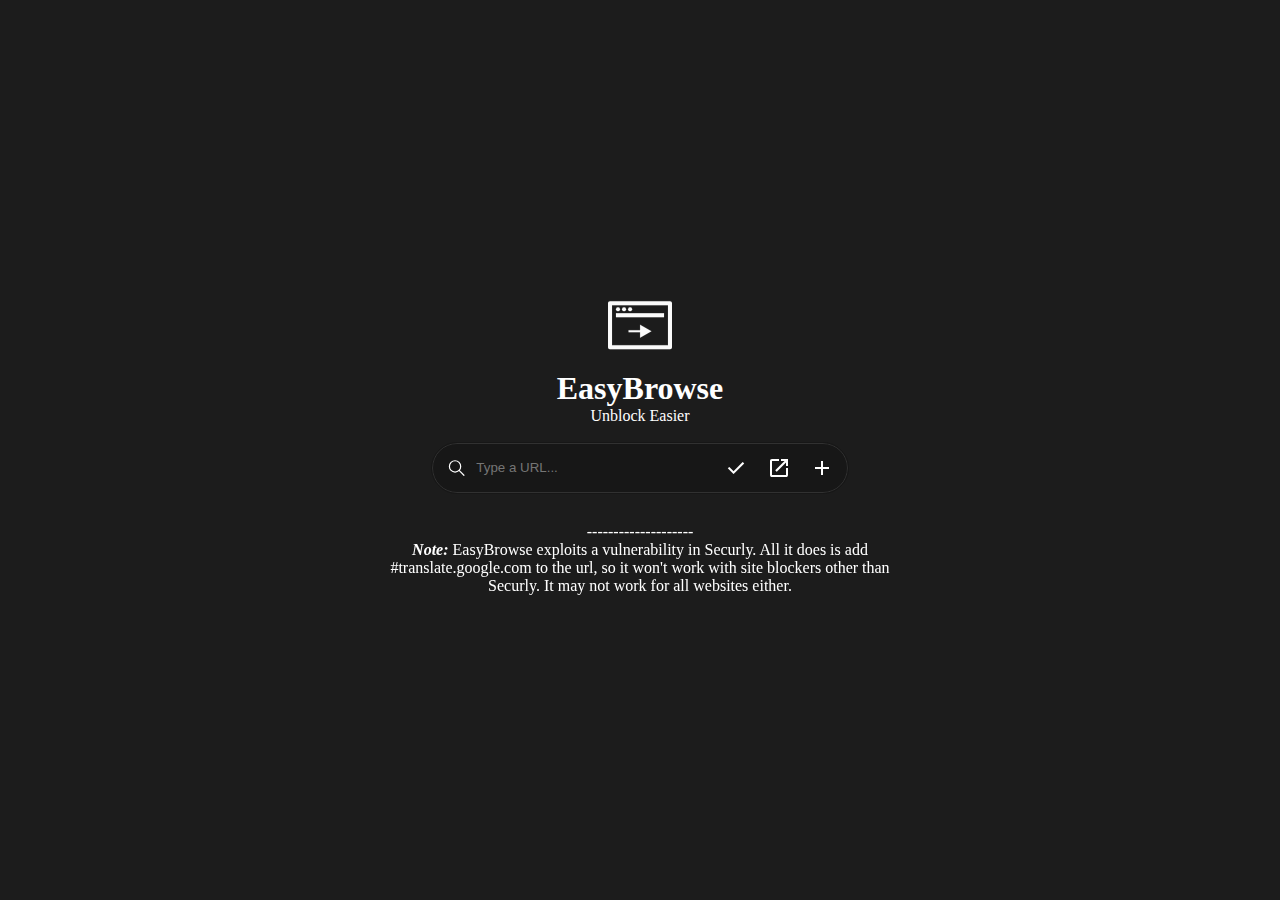
<file: index.html>
<!DOCTYPE html>
<html lang="en" data-theme="dark">
<head>
    <meta charset="UTF-8">
    <meta http-equiv="X-UA-Compatible" content="IE=edge">
    <meta name="viewport" content="width=device-width, initial-scale=1.0">
    <title>EasyBrowse</title>
    <link rel="icon" href="icon.png" />
    <link rel="manifest" href="manifest.json"/>
    <link rel="stylesheet" id="relsn" href="https://script-js.github.io/ezbrowse/newin.css">
    <link rel="stylesheet" href="https://fonts.googleapis.com/css2?family=Material+Symbols+Outlined:opsz,wght,FILL,GRAD@20..48,100..700,0..1,-50..200" />
</head>
    <style>
.material-symbols-outlined {
  font-variation-settings:
  'FILL' 0,
  'wght' 400,
  'GRAD' 0,
  'opsz' 24
}
</style>
<body>
    <style>
        a {
    color: white;
  }

  a:hover {
    background-color: white;
    color: black;
  }
    </style>
    <script>
      function run(url,nt) {
        var url1 = url.value
        if (url1.includes("http://") || url1.includes("https://")) {
          var urlrev = url1
        } else {
          var urlrev = "https://" + url1;
        }
        if (nt) {
          window.open(urlrev + "#translate.google.com")
        } else {
          location.replace(urlrev + "#translate.google.com")
        }
      }

      function addbm() {
        var url1 = searchq.value
        if (url1.includes("http://") || url1.includes("https://")) {
          var urlrev = url1 + "#translate.google.com"
        } else {
          var urlrev = "https://" + url1 + "#translate.google.com";
        }
        var title1 = prompt("Title of Website")
        if (title1) {
        var toadd = "<a href='" + urlrev + "' target='_blank'>" + title1 + "</a><br>";
        if (localStorage.getItem("ezbbm")) {
          localStorage.setItem("ezbbm",localStorage.getItem("ezbbm") + toadd)
        } else {
          localStorage.setItem("ezbbm","<p>--------------------</p><a href='javascript:removebm()'>Remove All Bookmarks</a><p>--------------------</p>" + toadd)
        }
        location.reload()
                          }
      }

      function removebm() {
        var con = confirm("Are you sure you want to delete all bookmarks?")
        if (con == true) {
          localStorage.setItem("ezbbm","")
          location.reload()
        }
      }
    </script>
    <svg style="transform: translate(0px, -20%);" fill="#fbfbfb" class="logo" version="1.1" xmlns="http://www.w3.org/2000/svg" xmlns:xlink="http://www.w3.org/1999/xlink" viewBox="0 0 490 490" xml:space="preserve" style="--darkreader-inline-fill: #1a1c1e; --darkreader-inline-stroke: #e5e3e0;" data-darkreader-inline-fill="" stroke="#fbfbfb" data-darkreader-inline-stroke=""><g id="SVGRepo_bgCarrier" stroke-width="0"></g><g id="SVGRepo_tracerCarrier" stroke-linecap="round" stroke-linejoin="round"></g><g id="SVGRepo_iconCarrier"> <g id="line_19_"> <path d="M15.175,428.75H474.81c8.361,0,15.19-6.829,15.19-15.175V76.425c0-8.345-6.829-15.175-15.175-15.175H15.175 C6.829,61.25,0,68.079,0,76.425V413.56C0,421.921,6.829,428.75,15.175,428.75z M30.625,91.875h428.75v306.25H30.625V91.875z"></path> <circle cx="76.563" cy="122.546" r="15.313"></circle> <circle cx="122.822" cy="122.546" r="15.313"></circle> <circle cx="169.096" cy="122.546" r="15.313"></circle> <rect x="61.25" y="153.125" width="367.5" height="30.625"></rect> <polygon points="245.72,283.144 157.382,283.144 157.382,298.456 245.72,298.456 245.72,340.979 332.618,290.815 245.72,240.636 "></polygon> </g> </g></svg>
    <h1>EasyBrowse</h1>
    <p>Unblock Easier</p>
    <p>&nbsp;</p>
    <div class="search" id="search">
        <svg xmlns="http://www.w3.org/2000/svg" class="searchic" viewBox="0 0 24 24" stroke-width="1.5"
            stroke="currentColor" fill="none" stroke-linecap="round" stroke-linejoin="round">
            <path stroke="none" d="M0 0h24v24H0z" fill="none" />
            <circle cx="10" cy="10" r="7" />
            <line x1="21" y1="21" x2="15" y2="15" />
        </svg>
        <input placeholder="Type a URL..." id="searchq" autocomplete="off" class="searchi" autofocus>
        <a class="chc" onclick="run(searchq);">
            <span class="material-symbols-outlined">
              done
            </span>
        </a>
        <a class="chc" onclick="run(searchq,true);">
            <span class="material-symbols-outlined">
              open_in_new
            </span>
        </a>
        <a class="chc" onclick="addbm()" title="Bookmark">
            <span class="material-symbols-outlined">
add
</span>
        </a>
    </div>
    <a href="index.html" download="EasyBrowse.html" style="display:none" id="dbtn">Download this page</a>
    <div id="bmarks" style="text-align:center"></div>
    <p>--------------------</p>
    <p style="width:40%;margin:auto;text-align:center;"><strong><var>Note:</var></strong> EasyBrowse exploits a vulnerability in Securly. All it does is add #translate.google.com to the url, so it won't work with site blockers other than Securly. It may not work for all websites either.</p>
    <script>
      if (localStorage.getItem("ezbbm")) {bmarks.innerHTML = localStorage.getItem("ezbbm")}
      searchq.addEventListener("keyup", function(event) {
    if (event.key === "Enter") {
        run(searchq)
    }
});
      if (location.href.includes("https://")) {
        dbtn.style.display = "block";
      }
    </script>
</body>

</html>
</file>
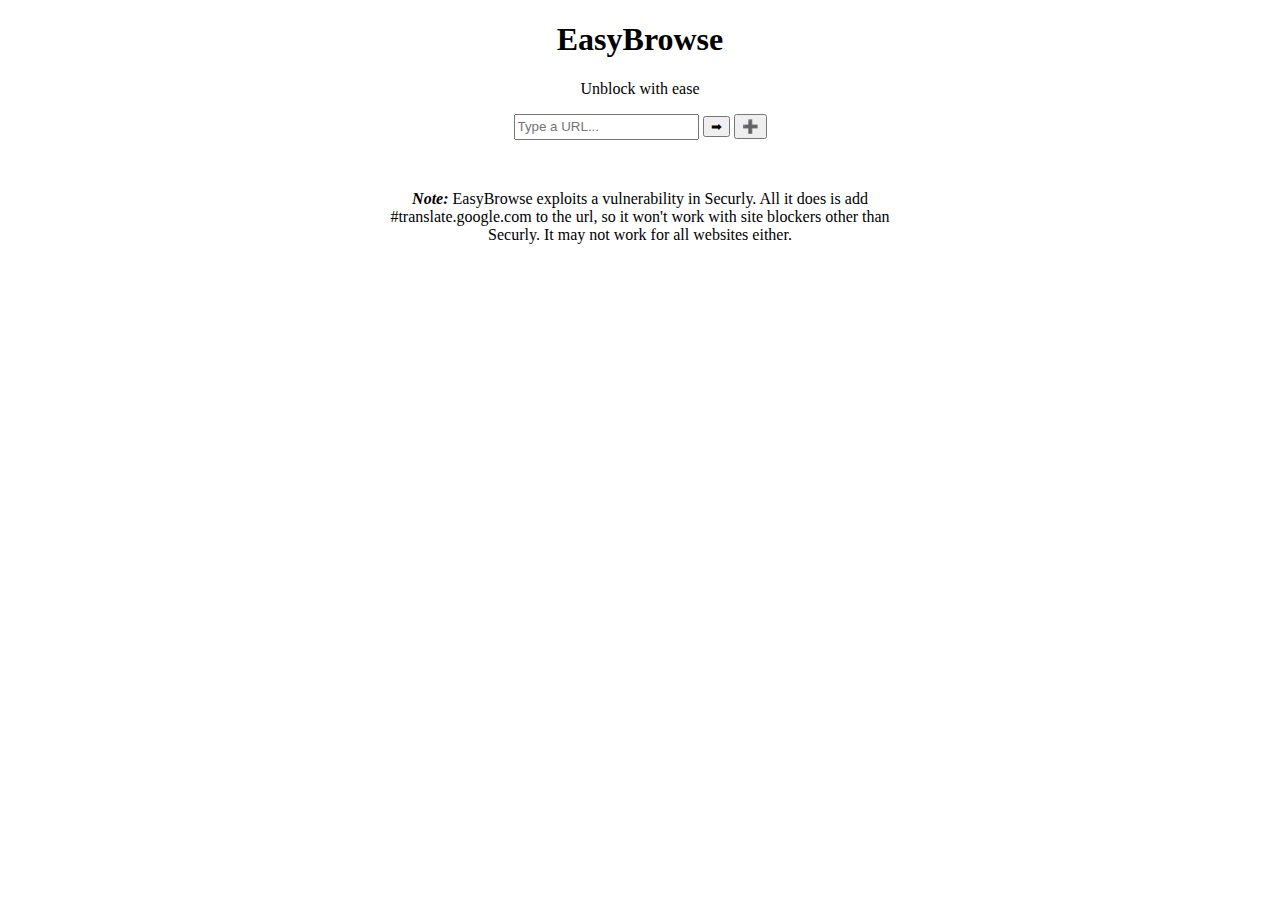
<file: legacy.html>
<!DOCTYPE HTML>
<html>
  <head>
    <link rel="stylesheet" href="https://js-css.cti.repl.co/styles/darkice.css" />
    <title>EasyBrowse</title>
  </head>
  <body style="text-align:center">
    <script>
      function run(url) {
        var url1 = url.value
        if (url1.includes("http://") || url1.includes("https://")) {
          var urlrev = url1
        } else {
          var urlrev = "https://" + url1;
        }
        window.open(urlrev + "#translate.google.com")
      }

      function addbm() {
        var url1 = urlip.value
        if (url1.includes("http://") || url1.includes("https://")) {
          var urlrev = url1 + "#translate.google.com"
        } else {
          var urlrev = "https://" + url1 + "#translate.google.com";
        }
        var title1 = prompt("Title of Website")
        if (title1) {
        var toadd = "<a href='" + urlrev + "' target='_blank'>" + title1 + "</a><br>";
        if (localStorage.getItem("ezbbm")) {
          localStorage.setItem("ezbbm",localStorage.getItem("ezbbm") + toadd)
        } else {
          localStorage.setItem("ezbbm",toadd + "<a href='javascript:removebm()'>Remove All Bookmarks</a>")
        }
        location.reload()
                          }
      }

      function removebm() {
        var con = confirm("Are you sure you want to delete all bookmarks?")
        if (con == true) {
          localStorage.setItem("ezbbm","")
          location.reload()
        }
      }
    </script>
    <h1>EasyBrowse</h1>
    <p>Unblock with ease</p>
    <input style="height:20px;" id="urlip" placeholder="Type a URL..."> <button onclick="run(urlip)" title="Go">➡</button> <button style="height:25px;" onclick="addbm()" title="Add Site to Bookmarks">➕</button>
    <br>
    <a href="index.html" download="EasyBrowse.html" style="display:none" id="dbtn">Download this page</a>
    <div id="bmarks"></div>
    <script>
      if (localStorage.getItem("ezbbm")) {bmarks.innerHTML = localStorage.getItem("ezbbm")}
      urlip.addEventListener("keyup", function(event) {
    if (event.key === "Enter") {
        run(urlip)
    }
});
      if (location.href.includes("https://")) {
        dbtn.style.display = "block";
      }
    </script>
    <p>&nbsp;</p>
    <p style="width:40%;margin:auto"><strong><var>Note:</var></strong> EasyBrowse exploits a vulnerability in Securly. All it does is add #translate.google.com to the url, so it won't work with site blockers other than Securly. It may not work for all websites either.</p>
  </body>
</html>
</file>
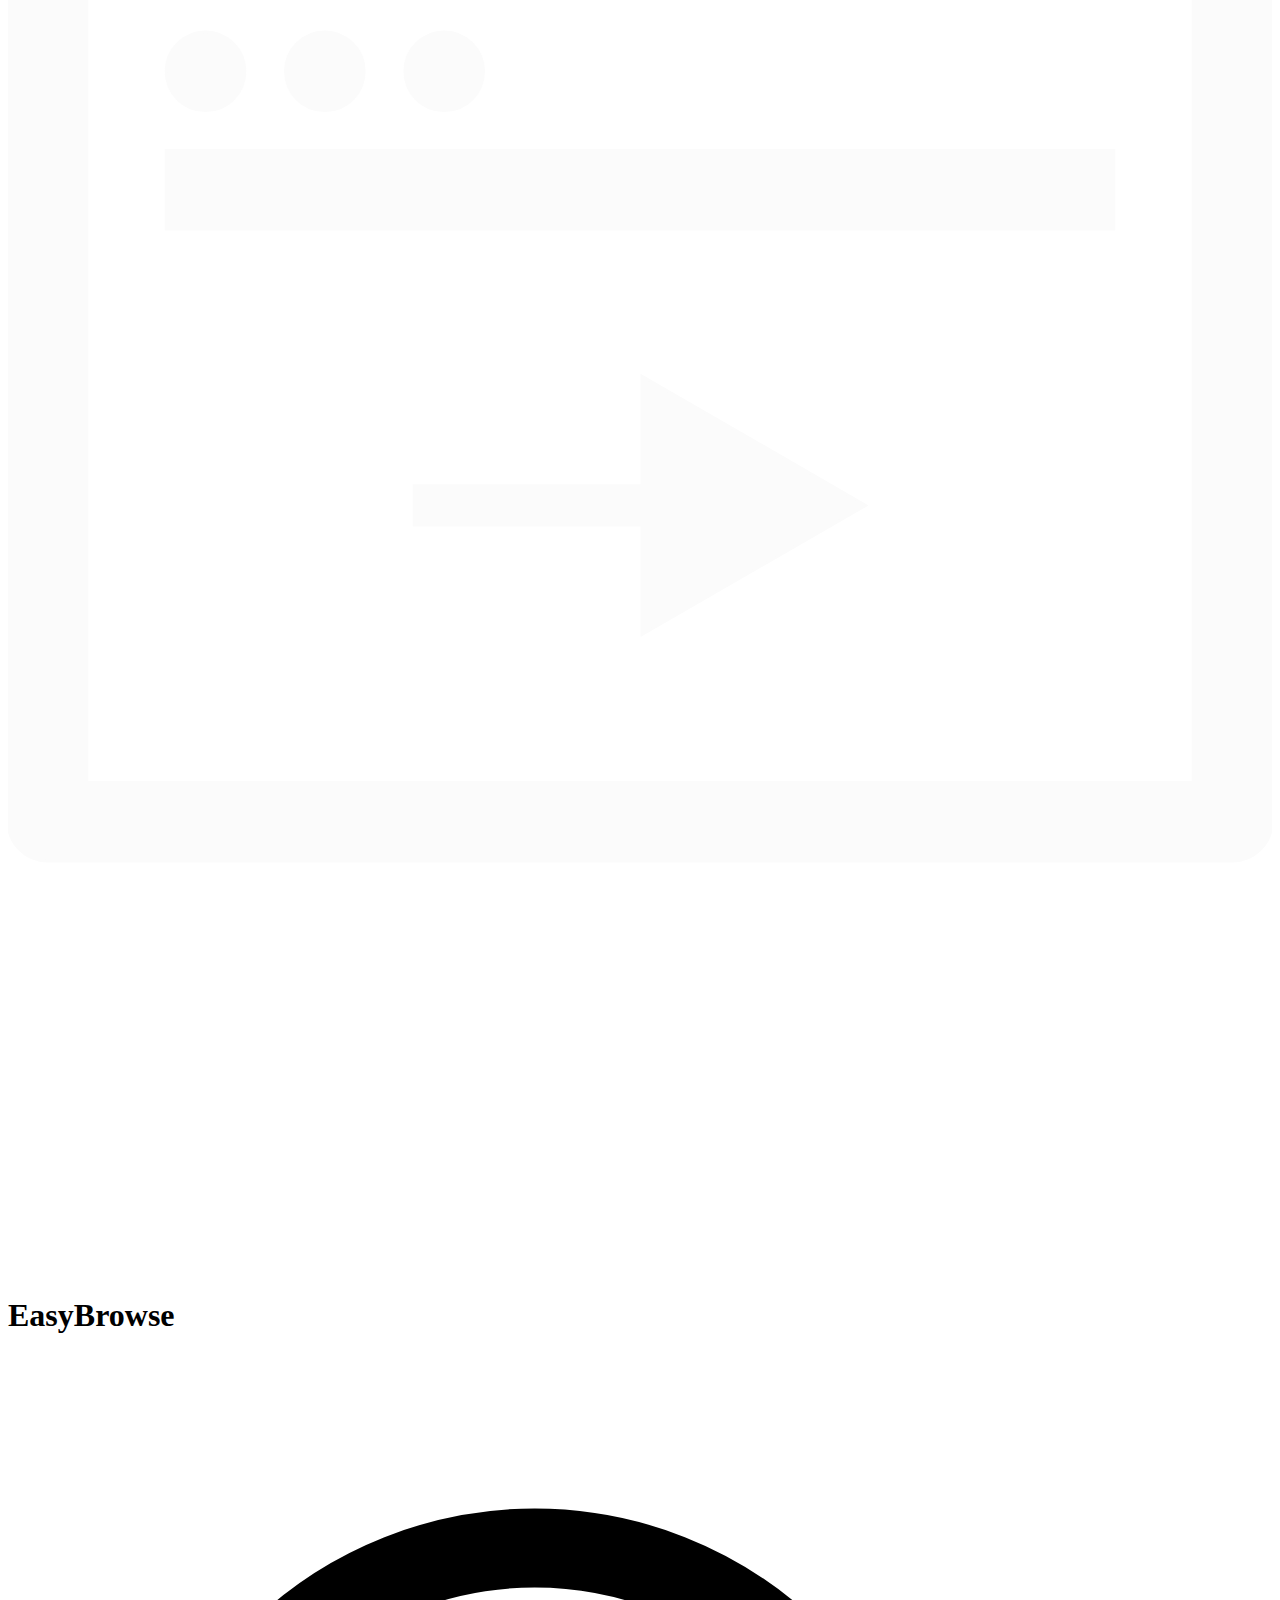
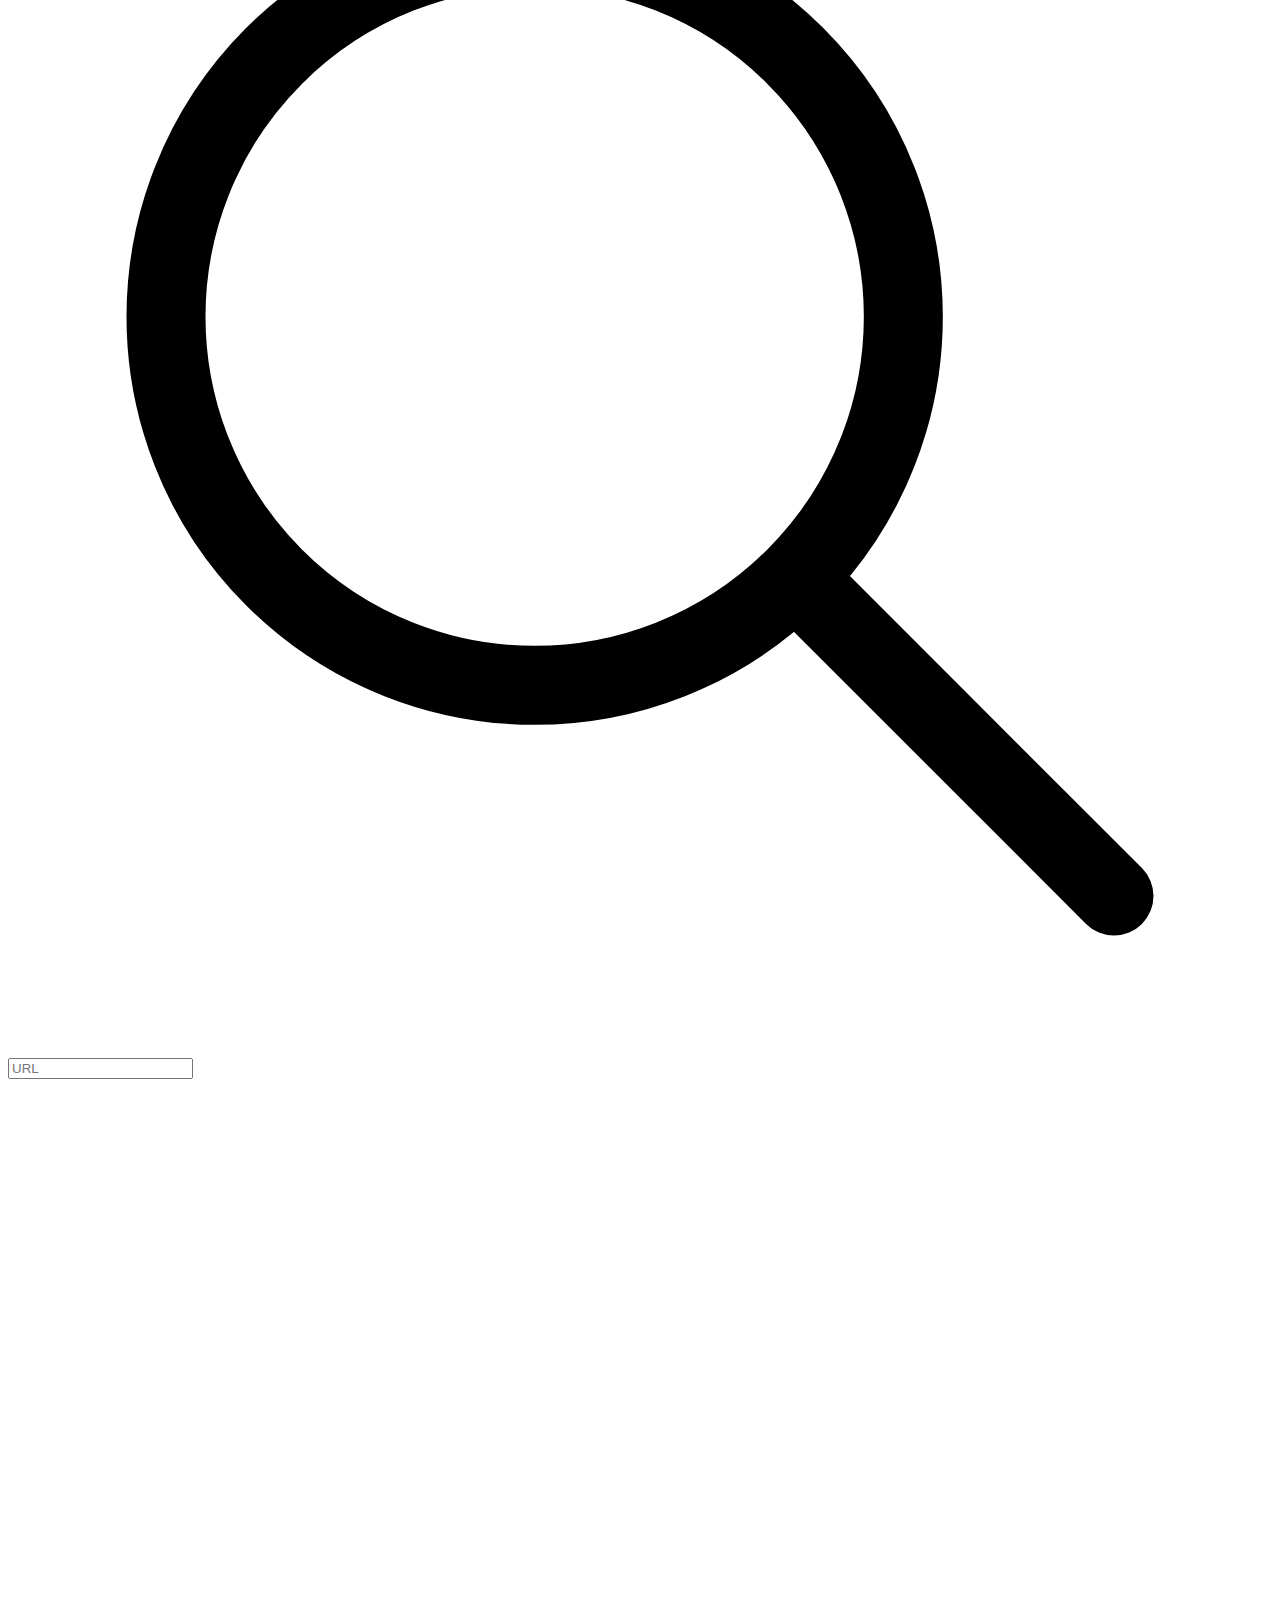
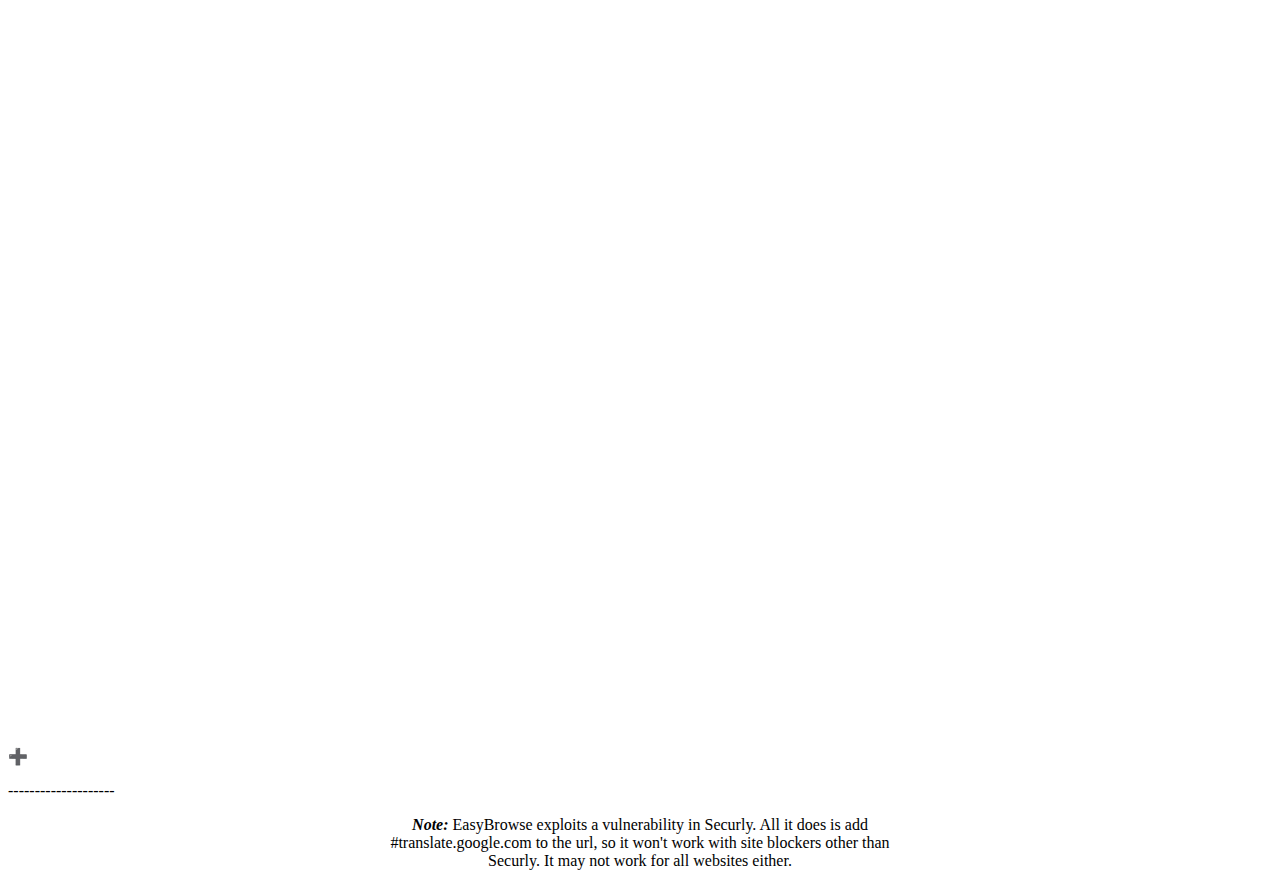
<file: newwin.html>
<!DOCTYPE html>
<html lang="en" data-theme="dark">
<head>
    <meta charset="UTF-8">
    <meta http-equiv="X-UA-Compatible" content="IE=edge">
    <meta name="viewport" content="width=device-width, initial-scale=1.0">
    <title>EasyBrowse</title>
    <link rel="icon" href="icon.png" />
    <link rel="stylesheet" id="relsn" href="https://script-js.github.io/whitemarket/static/styles/newin.css">
</head>
<body>
    <style>
        a {
    color: white;
  }

  a:hover {
    background-color: white;
    color: black;
  }
    </style>
    <script>
      function run(url) {
        var url1 = url.value
        if (url1.includes("http://") || url1.includes("https://")) {
          var urlrev = url1
        } else {
          var urlrev = "https://" + url1;
        }
        window.open(urlrev + "#translate.google.com")
      }

      function addbm() {
        var url1 = searchq.value
        if (url1.includes("http://") || url1.includes("https://")) {
          var urlrev = url1 + "#translate.google.com"
        } else {
          var urlrev = "https://" + url1 + "#translate.google.com";
        }
        var title1 = prompt("Title of Website")
        if (title1) {
        var toadd = "<a href='" + urlrev + "' target='_blank'>" + title1 + "</a><br>";
        if (localStorage.getItem("ezbbm")) {
          localStorage.setItem("ezbbm",localStorage.getItem("ezbbm") + toadd)
        } else {
          localStorage.setItem("ezbbm","<p>--------------------</p><a href='javascript:removebm()'>Remove All Bookmarks</a><p>--------------------</p>" + toadd)
        }
        location.reload()
                          }
      }

      function removebm() {
        var con = confirm("Are you sure you want to delete all bookmarks?")
        if (con == true) {
          localStorage.setItem("ezbbm","")
          location.reload()
        }
      }
    </script>
    <svg style="transform: translate(0px, -20%);" fill="#fbfbfb" class="logo" version="1.1" xmlns="http://www.w3.org/2000/svg" xmlns:xlink="http://www.w3.org/1999/xlink" viewBox="0 0 490 490" xml:space="preserve" style="--darkreader-inline-fill: #1a1c1e; --darkreader-inline-stroke: #e5e3e0;" data-darkreader-inline-fill="" stroke="#fbfbfb" data-darkreader-inline-stroke=""><g id="SVGRepo_bgCarrier" stroke-width="0"></g><g id="SVGRepo_tracerCarrier" stroke-linecap="round" stroke-linejoin="round"></g><g id="SVGRepo_iconCarrier"> <g id="line_19_"> <path d="M15.175,428.75H474.81c8.361,0,15.19-6.829,15.19-15.175V76.425c0-8.345-6.829-15.175-15.175-15.175H15.175 C6.829,61.25,0,68.079,0,76.425V413.56C0,421.921,6.829,428.75,15.175,428.75z M30.625,91.875h428.75v306.25H30.625V91.875z"></path> <circle cx="76.563" cy="122.546" r="15.313"></circle> <circle cx="122.822" cy="122.546" r="15.313"></circle> <circle cx="169.096" cy="122.546" r="15.313"></circle> <rect x="61.25" y="153.125" width="367.5" height="30.625"></rect> <polygon points="245.72,283.144 157.382,283.144 157.382,298.456 245.72,298.456 245.72,340.979 332.618,290.815 245.72,240.636 "></polygon> </g> </g></svg>
    <h1>EasyBrowse</h1>
    <p>&nbsp;</p>
    <div class="search" id="search">
        <svg xmlns="http://www.w3.org/2000/svg" class="searchic" viewBox="0 0 24 24" stroke-width="1.5"
            stroke="currentColor" fill="none" stroke-linecap="round" stroke-linejoin="round">
            <path stroke="none" d="M0 0h24v24H0z" fill="none" />
            <circle cx="10" cy="10" r="7" />
            <line x1="21" y1="21" x2="15" y2="15" />
        </svg>
        <input placeholder="URL" id="searchq" autocomplete="off" class="searchi">
        <a class="chc" onclick="run(searchq);">
            <svg xmlns="http://www.w3.org/2000/svg" class="check" viewBox="0 0 24 24" stroke-width="2" stroke="currentColor" fill="none" stroke-linecap="round" stroke-linejoin="round">
                <path stroke="none" d="M0 0h24v24H0z" fill="none"/>
                <path d="M5 12l5 5l10 -10" />
            </svg>
        </a>
        <a class="chc" onclick="addbm()" title="Bookmark">
            ➕
        </a>
    </div>
    <a href="index.html" download="EasyBrowse.html" style="display:none" id="dbtn">Download this page</a>
    <div id="bmarks" style="text-align:center"></div>
    <p>--------------------</p>
    <p style="width:40%;margin:auto;text-align:center;"><strong><var>Note:</var></strong> EasyBrowse exploits a vulnerability in Securly. All it does is add #translate.google.com to the url, so it won't work with site blockers other than Securly. It may not work for all websites either.</p>
    <script>
      if (localStorage.getItem("ezbbm")) {bmarks.innerHTML = localStorage.getItem("ezbbm")}
      searchq.addEventListener("keyup", function(event) {
    if (event.key === "Enter") {
        run(searchq)
    }
});
      if (location.href.includes("https://")) {
        dbtn.style.display = "block";
      }
    </script>
</body>

</html>
</file>
